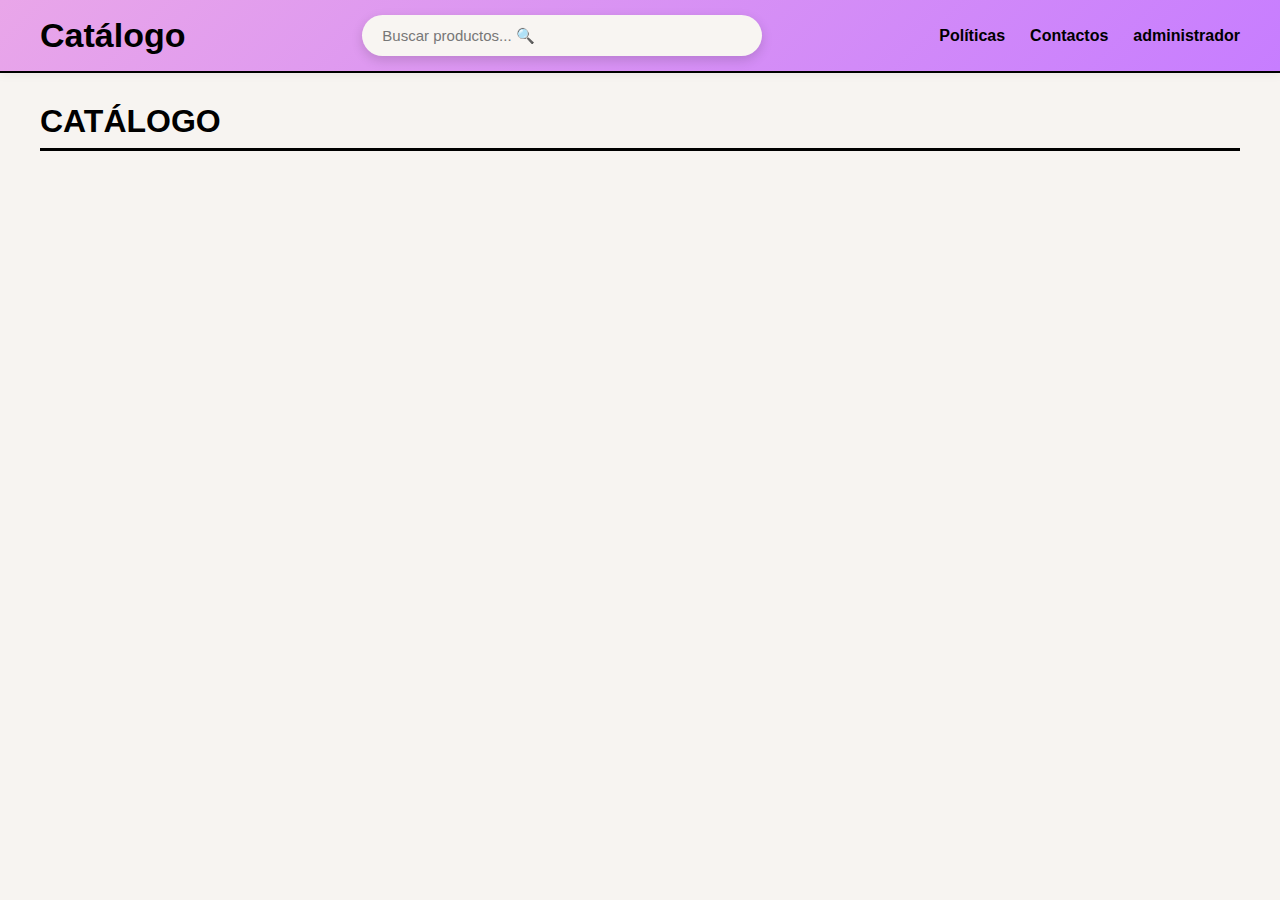
<file: index.html>
<!DOCTYPE html>
<html lang="es">
<head>
  <meta charset="UTF-8">
  <meta name="viewport" content="width=device-width, initial-scale=1.0">
  <title>DummyJSON - Catálogo</title>

 
  <link rel="stylesheet" href="header.css">
  <link rel="stylesheet" href="styles.css">
</head>

<body>

  
  <header>
    <div class="logo-section">
      <h1 class="brand-name">Catálogo</h1>
    </div>

    <div class="search-container">
      <input 
        type="text" 
        id="searchInput"
        placeholder="Buscar productos... 🔍">
    </div>

    <nav>
      <a href="#">Políticas</a>
      <a href="#">Contactos</a>
      <a href="administrador.html">administrador</a>
      
    </nav>
  </header>


  <main class="main-content">
    <section class="menu-section">
      <h2 class="section-title">Catálogo</h2>

      <div id="items-container" class="items-container">
        
      </div>
    </section>
  </main>

  
  <script src="main.js"></script>

</body>
</html>
</file>
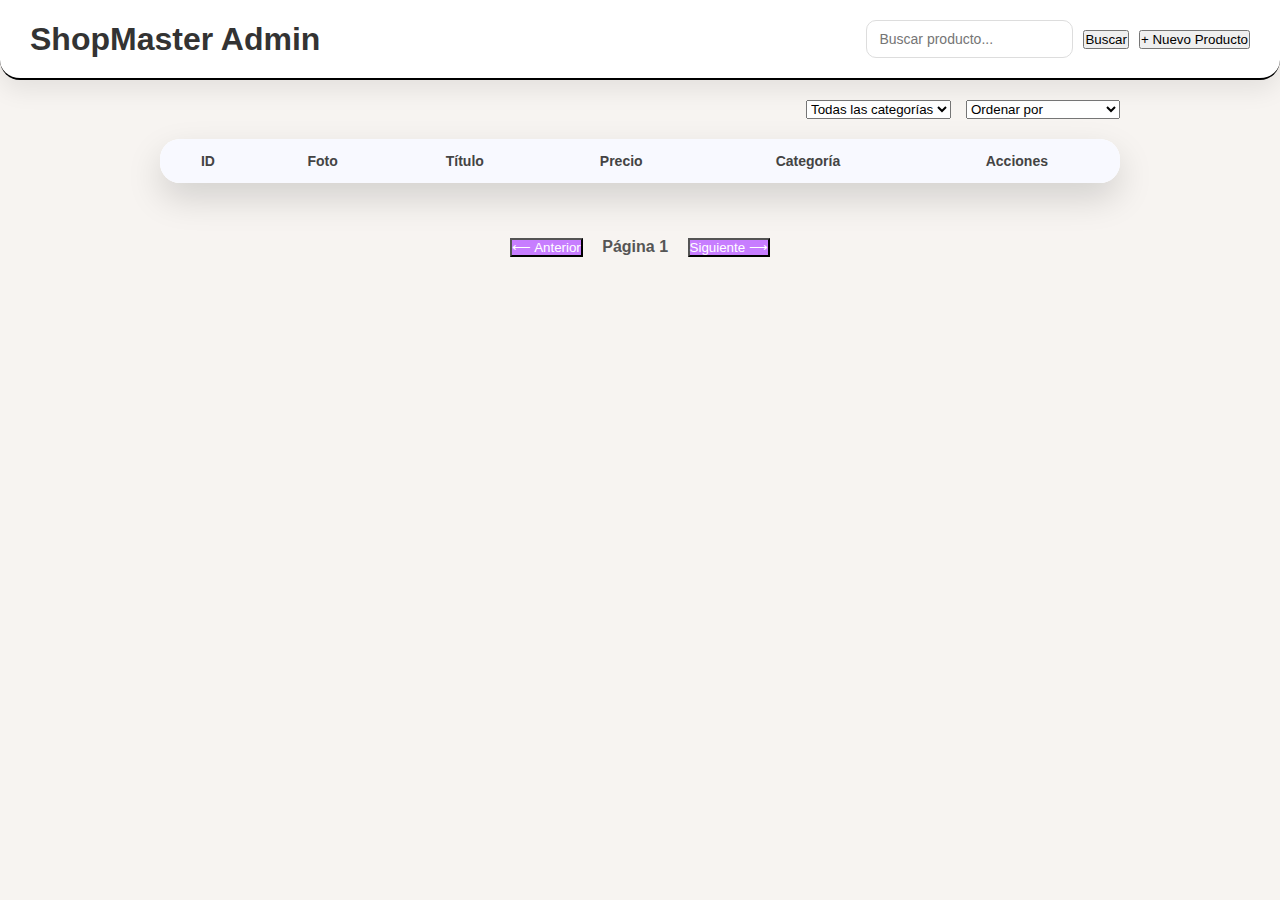
<file: administrador.html>
<!DOCTYPE html>
<html lang="es">
<head>
    <meta charset="UTF-8">
    <title>ShopMaster Admin</title>
    <meta name="viewport" content="width=device-width, initial-scale=1.0">
    <link rel="stylesheet" href="administrador.css">
    <link rel="stylesheet" href="styles.css">
</head>
<body>

<header class="topbar">
    <h1>ShopMaster Admin</h1>
    <div class="top-actions">
        <input type="text" id="busqueda" placeholder="Buscar producto...">
        <button onclick="buscar()">Buscar</button>
        <button onclick="window.location.href='agregar.html'">+ Nuevo Producto</button>
    </div>
</header>

<section class="filtros">
    <select id="filtro-categoria" onchange="filtrarCategoria()">
        <option value="">Todas las categorías</option>
    </select>

    <select id="ordenar" onchange="ordenarProductos()">
        <option value="">Ordenar por</option>
        <option value="title-asc">Título A-Z</option>
        <option value="title-desc">Título Z-A</option>
        <option value="price-asc">Precio menor a mayor</option>
        <option value="price-desc">Precio mayor a menor</option>
    </select>
</section>

<main>
    <table>
        <thead>
            <tr>
                <th>ID</th>
                <th>Foto</th>
                <th>Título</th>
                <th>Precio</th>
                <th>Categoría</th>
                <th>Acciones</th>
            </tr>
        </thead>
        <tbody id="tabla-productos"></tbody>
    </table>
</main>

<footer class="paginacion">
    <button onclick="anterior()">⟵ Anterior</button>
    <span id="info-pagina">Página 1</span>
    <button onclick="siguiente()">Siguiente ⟶</button>
</footer>

<script src="administrador.js"></script>
</body>
</html>
</file>
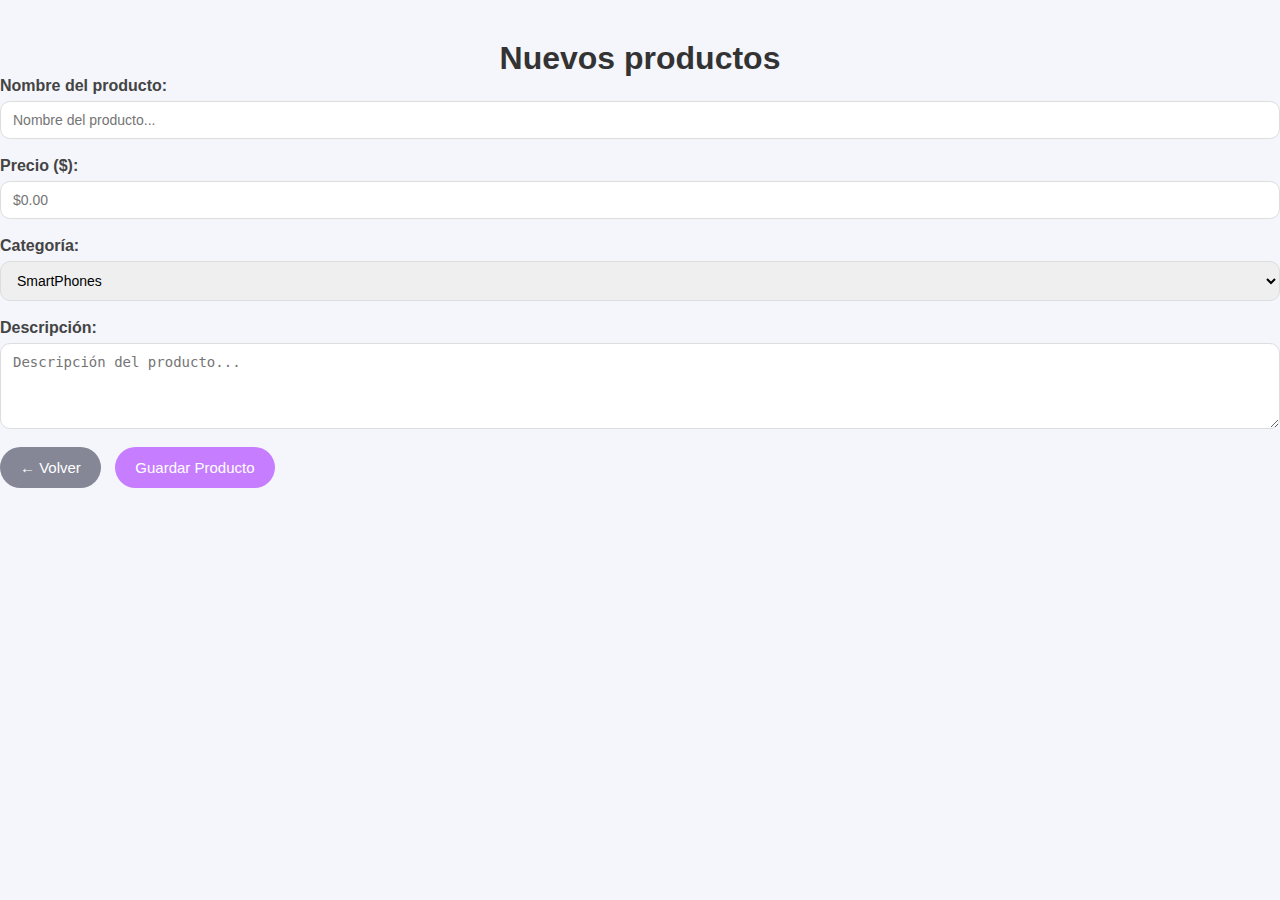
<file: agregar.html>
<!DOCTYPE html>
<html lang="es">
<head>
    <meta charset="UTF-8">
    <title>Nuevo producto</title>
    <meta name="viewport" content="width=device-width, initial-scale=1.0">
    <link rel="stylesheet" href="../styles.css">
    <link rel="stylesheet" href="agregar.css">
</head>
<body>

    <h1>Nuevos productos</h1>

    <div class="form-group">
        <label>Nombre del producto:</label>
        <input type="text" id="titulo" placeholder="Nombre del producto...">
    </div>

    <div class="form-group">
        <label>Precio ($):</label>
        <input type="number" id="precio" placeholder="$0.00">
    </div>

    <div class="form-group">
        <label>Categoría:</label>
        <select id="categoria">
            <option value="smartphones">SmartPhones</option>
            <option value="laptops">Laptops</option>
            <option value="fragrances">Fragances</option>
            <option value="skincare">Skin Care</option>
            <option value="groceries">Groceries</option>
        </select>
    </div>

    <div class="form-group">
        <label>Descripción:</label>
        <textarea id="descripcion" rows="4" placeholder="Descripción del producto..."></textarea>
    </div>

    <button class="btn-back" onclick="window.location.href='../index.html'">
        ← Volver
    </button>

    <button onclick="crearProducto()">
        Guardar Producto
    </button>

    <div id="mensaje-exito" style="display:none; margin-top:15px;"></div>

    <script src="agregar.js"></script>
</body>
</html>
</file>
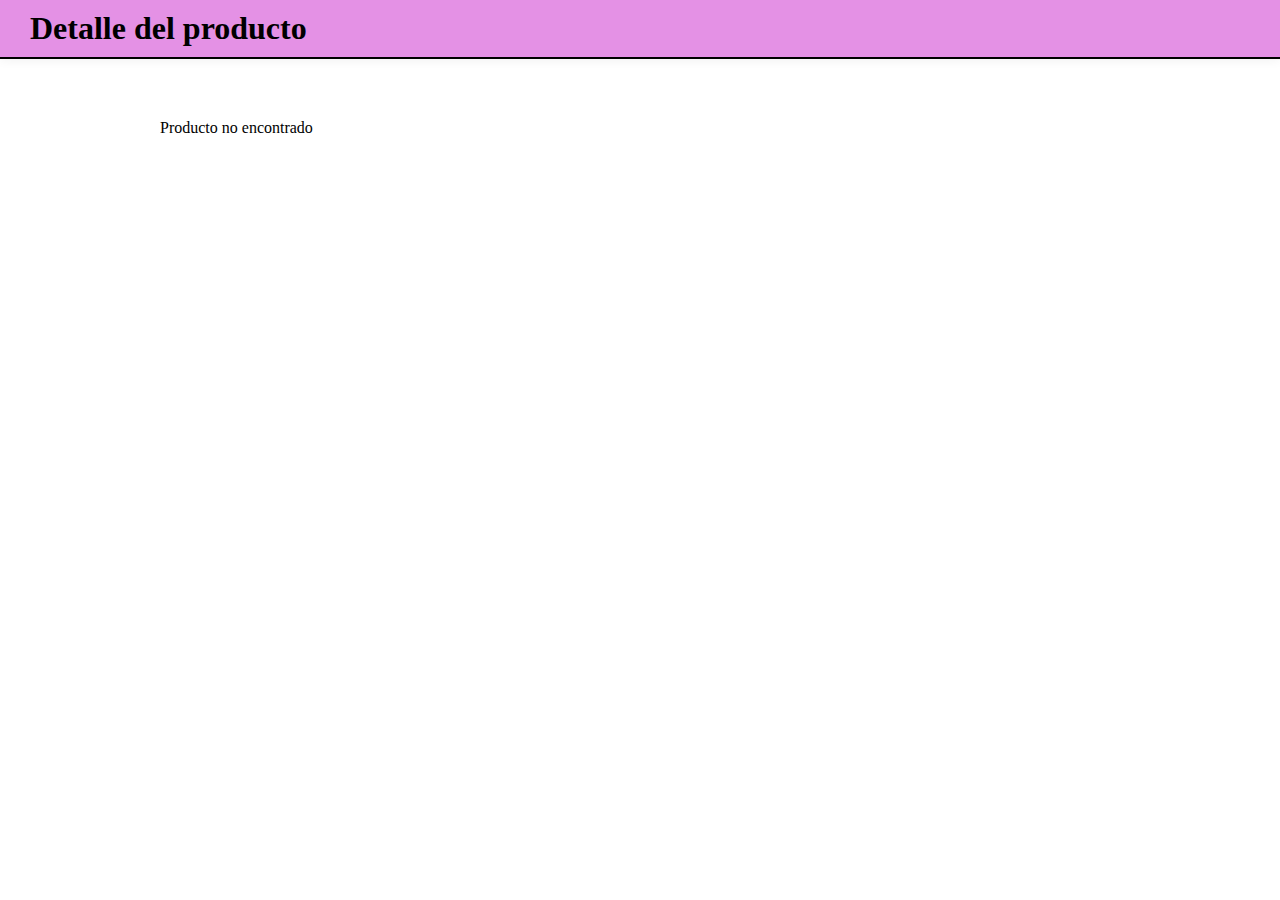
<file: vista-detalle.html>
<!DOCTYPE html>
<html lang="es">
<head>
  <meta charset="UTF-8">
  <title>Detalle del producto</title>
  <meta name="viewport" content="width=device-width, initial-scale=1.0">

  <link rel="stylesheet" href="detalle.css">
  <link rel="stylesheet" href="header.css">
</head>
<body>

<header>
  <h1 class="brand-name">Detalle del producto</h1>
</header>

<main class="detalle-container">
  <div id="detalleProducto"></div>
</main>

<script src="detalle.js"></script>
</body>
</html>
</file>
<file: styles.css>
* {
    margin: 0;
    padding: 0;
    box-sizing: border-box;
}

html {
    scroll-behavior: smooth;
}

body {
    background-color: #f7f4f1;
    font-family: "Segoe UI", sans-serif;
}

header {
    background: linear-gradient(135deg, #e9a6e9, #c77dff);
    padding: 15px 40px;
    border-bottom: 2px solid #000;
    position: sticky;
    top: 0;
    z-index: 1000;

    display: flex;
    justify-content: space-between;
    align-items: center;
    gap: 20px;
}

.brand-name {
    font-size: 34px;
    font-weight: bold;
    color: #000;
}


.search-container {
    flex: 1;
    display: flex;
    justify-content: center;
}

.search-container input {
    width: 60%;
    max-width: 400px;
    padding: 12px 20px;
    border-radius: 25px;
    border: none;
    outline: none;
    font-size: 15px;
    box-shadow: 0 4px 12px rgba(0,0,0,0.15);
}

.search-container input::placeholder {
    color: #777;
}


nav {
    display: flex;
    gap: 25px;
}

nav a {
    text-decoration: none;
    font-size: 16px;
    font-weight: 600;
    color: #000;
    transition: opacity 0.3s;
}

nav a:hover {
    opacity: 0.7;
}


.main-content {
    padding: 30px 40px 60px;
}

.section-title {
    font-size: 32px;
    font-weight: bold;
    border-bottom: 3px solid #000;
    padding-bottom: 8px;
    margin-bottom: 35px;
    text-transform: uppercase;
}


.items-container {
    display: grid;
    grid-template-columns: repeat(3, 1fr);
    gap: 30px;
    max-width: 1200px;
    margin: 0 auto;
}

/* === TARJETA === */
.menu-item {
    width: 100%;
    background-color: #fff;
    border-radius: 18px;
    padding: 18px;
    text-align: center;
    cursor: pointer;

    box-shadow: 0 10px 25px rgba(0,0,0,0.12);
    transition: transform 0.3s ease, box-shadow 0.3s ease;
}

.menu-item:hover {
    transform: translateY(-6px);
    box-shadow: 0 20px 40px rgba(0,0,0,0.2);
}

.menu-item img {
    width: 100%;
    height: 220px;
    object-fit: contain;
    margin-bottom: 15px;
}


.item-title {
    font-size: 18px;
    font-weight: bold;
    color: #3e2a2a;
    margin-bottom: 6px;
}

.item-price {
    font-size: 16px;
    font-weight: 600;
    color: #7a5b45;
    margin-bottom: 4px;
}

.item-rating {
    font-size: 14px;
    color: #444;
    margin-bottom: 4px;
}

.item-category {
    font-size: 13px;
    color: #777;
}


@media (max-width: 900px) {
    header {
        flex-wrap: wrap;
        padding: 15px 20px;
    }

    .search-container input {
        width: 100%;
    }

    .items-container {
        grid-template-columns: repeat(2, 1fr);
    }
}

@media (max-width: 500px) {
    .items-container {
        grid-template-columns: 1fr;
    }

    .brand-name {
        font-size: 26px;
    }

    nav {
        gap: 15px;
    }
}
</file>
<file: administrador.css>
/*BARRA SUPERIOR*/
.topbar {
    background: #ffffff;
    padding: 20px 30px;
    box-shadow: 0 10px 25px rgba(0,0,0,0.08);
    display: flex;
    justify-content: space-between;
    align-items: center;
    border-radius: 0 0 20px 20px;
}

.topbar h1 {
    margin: 0;
    color: #333;
}

.top-actions {
    display: flex;
    gap: 10px;
    align-items: center;
}

/* Buscador */
#busqueda {
    padding: 10px 12px;
    border-radius: 10px;
    border: 1px solid #ddd;
    font-size: 14px;
}

#busqueda:focus {
    border-color: #c77dff;
    box-shadow: 0 0 0 2px rgba(199,125,255,0.2);
    outline: none;
}

/* FILTROS */
.filtros {
    max-width: 1000px;
    margin: 20px auto;
    display: flex;
    gap: 15px;
    justify-content: flex-end;
    padding: 0 20px;
}

/* TABLA CONTENEDOR  */
main {
    max-width: 1000px;
    margin: 0 auto;
    padding: 0 20px 30px 20px;
}


table {
    width: 100%;
    border-collapse: collapse;
    background: #fff;
    border-radius: 20px;
    overflow: hidden;
    box-shadow: 0 15px 35px rgba(0,0,0,0.15);
}


th {
    background: #f8f9ff;
    color: #444;
    font-weight: bold;
    padding: 14px;
    font-size: 14px;
}


td {
    padding: 12px;
    text-align: center;
    border-bottom: 1px solid #eee;
    font-size: 14px;
}

tr:hover {
    background: #f9f7ff;
}


td img {
    width: 55px;
    height: 55px;
    object-fit: contain;
    border-radius: 10px;
}


td button {
    padding: 6px 10px;
    font-size: 14px;
    border-radius: 12px;
    margin: 2px;
}


.paginacion {
    text-align: center;
    margin: 25px 0 40px 0;
}

.paginacion button {
    background: #c77dff;
    color: white;
}

.paginacion button:hover {
    opacity: 0.85;
}

#info-pagina {
    margin: 0 15px;
    font-weight: bold;
    color: #555;
}


@media (max-width: 768px) {
    .topbar {
        flex-direction: column;
        gap: 10px;
        text-align: center;
    }

    .filtros {
        flex-direction: column;
        align-items: center;
    }

    table {
        font-size: 12px;
    }

    td img {
        width: 45px;
        height: 45px;
    }
}
</file>
<file: agregar.css>
body {
    font-family: Arial, Helvetica, sans-serif;
    background: #f4f6fb;
    margin: 0;
    padding: 0;
}

h1 {
    text-align: center;
    margin-top: 40px;
    color: #333;
}


.form-wrapper {
    max-width: 600px;
    margin: 30px auto;
    background: #fff;
    padding: 30px;
    border-radius: 20px;
    box-shadow: 0 15px 35px rgba(0,0,0,0.15);
}


.form-group {
    display: flex;
    flex-direction: column;
    margin-bottom: 18px;
}

.form-group label {
    margin-bottom: 6px;
    font-weight: bold;
    color: #444;
}


input, select, textarea {
    padding: 10px 12px;
    border-radius: 10px;
    border: 1px solid #ddd;
    font-size: 14px;
    transition: 0.2s ease;
}

input:focus, select:focus, textarea:focus {
    border-color: #c77dff;
    outline: none;
    box-shadow: 0 0 0 2px rgba(199,125,255,0.2);
}


button {
    padding: 12px 20px;
    border-radius: 25px;
    border: none;
    font-size: 15px;
    cursor: pointer;
    margin-right: 10px;
    transition: 0.2s ease;
}


.btn-back {
    background: #858796;
    color: white;
}

.btn-back:hover {
    opacity: 0.85;
}


button:not(.btn-back) {
    background: #c77dff;
    color: white;
}

button:not(.btn-back):hover {
    opacity: 0.85;
}

#mensaje-exito {
    margin-top: 20px;
    padding: 12px;
    border-radius: 12px;
    background: #f8f9ff;
    border-left: 5px solid #c77dff;
    color: #333;
    box-shadow: 0 8px 20px rgba(0,0,0,0.08);
}


@media (max-width: 600px) {
    .form-wrapper {
        margin: 15px;
        padding: 20px;
    }
}
</file>
<file: detalle.css>
.detalle-container {
    max-width: 1000px;
    margin: 40px auto;
    padding: 20px;
}

.detalle-card {
    display: grid;
    grid-template-columns: 1fr 1fr;
    gap: 40px;
    background: #fff;
    padding: 30px;
    border-radius: 20px;
    box-shadow: 0 15px 35px rgba(0,0,0,0.15);
}

.detalle-card img {
    width: 100%;
    border-radius: 16px;
    object-fit: contain;
}

.detalle-info h2 {
    font-size: 28px;
    margin-bottom: 10px;
}

.detalle-description {
    margin: 15px 0;
    color: #555;
}

.detalle-price {
    font-size: 22px;
    font-weight: bold;
    margin: 10px 0;
}

.btn-volver {
    margin-top: 20px;
    padding: 12px 25px;
    border: none;
    border-radius: 25px;
    background: #c77dff;
    color: #fff;
    font-size: 15px;
    cursor: pointer;
}

.btn-volver:hover {
    opacity: 0.85;
}

@media (max-width: 800px) {
    .detalle-card {
        grid-template-columns: 1fr;
    }
}
</file>
<file: header.css>
/* =========================================
   1. RESETEO BÁSICO
   ========================================= */
* {
    margin: 0;
    padding: 0;
    box-sizing: border-box;
}

/* =========================================
   2. HEADER (DISEÑO ESCRITORIO)
   ========================================= */
header {
    background-color: rgb(228, 145, 229);
    padding: 10px 30px;
    border-bottom: 2px solid #000;
    position: sticky;
    top: 0;
    z-index: 1000;
    box-shadow: 0 2px 10px rgba(0,0,0,0.05);
    
    /* Flexbox: Separa Logo (Izq) de ContenedorMenú (Der) */
    display: flex;
    justify-content: space-between;
    align-items: center;
    flex-wrap: wrap; 
}

 /* ---Barra de busqueda--- */
  .search-container {
    position: relative;
    display: flex;
    align-items: center;
}

.search-container input{
    width: 220px;
    padding: 10px 38px 10px 14px;
    border-radius: 25px;
    border: 1px solid #d4afd6;
    font-size: 14px;
    outline: none;
    transition: all 0.3s ease;
    background-color: #f8f5f2

}

.search-container input:focus {
     border-color: #7d478b;
    background-color: #fff;
    box-shadow: 0 0 0 3px rgba(139, 66, 138, 0.15);
}

.search-container input::placeholder {

     color: #8f7a9a;
}




/* --- CONTENEDOR DEL MENÚ --- */
.header-menu-container {
    display: flex;
    align-items: center;
    gap: 30px;
}

/* --- NAVEGACIÓN --- */
nav {
    display: flex;
    gap: 25px;
    align-items: center;
}

nav a {
    text-decoration: none;
    color: #333;
    font-size: 16px;
    font-weight: 500;
    transition: color 0.3s ease;
}

nav a:hover {
    color: #8b6f47;
}

/* --- ACCIONES DE USUARIO --- */
.user-actions {
    display: flex;
    align-items: center;
    gap: 15px;
}

/* Estilos de botones */
.btn-login {
    text-decoration: none;
    color: #333;
    font-weight: 600;
    font-size: 15px;
    transition: color 0.3s;
}
.btn-login:hover { color: #8b6f47; }

.btn-unete {
    text-decoration: none;
    background-color: #8b6f47;
    color: white !important;
    padding: 10px 22px;
    border-radius: 25px;
    font-size: 15px;
    font-weight: 600;
    transition: all 0.3s ease;
}
.btn-unete:hover {
    transform: translateY(-2px);
    box-shadow: 0 4px 8px rgba(0,0,0,0.15);
    opacity: 0.9;
}

/* =========================================
   3. FOOTER Y SECCIÓN VALUES (ORIGINAL)
   ========================================= */
footer {
    margin-top: auto; 
    background-color: #d9c9b3;
    text-align: center;
    padding: 20px;
    border-top: 2px solid #8b7355;
}

footer > a {
    display: inline-block;
    margin: 15px 0 25px 0;
    color: #5f5248;
    font-size: 15px;
    font-weight: 600;
    text-decoration: none;
    transition: all 0.3s ease;
}

footer > a:hover { 
    color: #4a3c2e; 
    text-decoration: underline; 
}

.footer-text {
    font-size: 14px;
    color: #333;
    font-weight: 600;
}

.values {
    padding: 40px 20px;
    background-color: #d9c9b3;
    text-align: center;
}

.values h2 {
    font-size: 32px;
    color: #4a3c2e;
    margin-bottom: 40px;
}

/* GRID ORIGINAL: 225px minmax */
.values-grid {
    display: grid;
    grid-template-columns: repeat(auto-fit, minmax(225px, 1fr));
    gap: 20px;
    max-width: 1150px;
    margin: 0 auto;
}

.values-grid > a {
    text-decoration: none;
    color: inherit;
    display: block;
    height: 100%;
    transition: transform 0.3s;
}

.value-card {
    background-color: #f3ebe4;
    border: 2px solid #d6c0af;
    padding: 30px;
    border-radius: 14px;
    box-shadow: 0 6px 20px rgba(0, 0, 0, 0.08);
    height: 100%;
    display: flex;
    flex-direction: column;
    justify-content: center;
    align-items: center;
}


.value-card h3 { color: #7a5b45; margin-bottom: 10px; font-size: 20px; }
.value-card p { color: #5f5248; font-size: 15px; line-height: 1.5; }


/* =========================================
   4. RESPONSIVE (MÓVIL - MENÚ HAMBURGUESA)
   ========================================= */
@media (max-width: 900px) {
    header {
        padding: 10px 20px;
    }

    /* 1. Ajuste de Logo */
    .header-logo-img {
        height: 50px;
        margin-right: 10px;
    }
    .brand-name {
        font-size: 24px;
    }

    /* 2. Mostrar Botón Hamburguesa */
    .hamburger-btn {
        display: block;
    }

    /* 3. Menú Desplegable (Estilo tipo cajón) */
    .header-menu-container {
        display: none; /* Se oculta inicialmente */
        width: 100%;
        flex-direction: column;
        align-items: center;
        padding-top: 20px;
        border-top: 1px solid #eee;
        margin-top: 10px;
        background-color: white;
    }

    /* 4. Clase para mostrar el menú (se activa con JS) */
    .header-menu-container.show {
        display: flex;
        animation: fadeIn 0.3s ease;
    }

    /* Ajustes internos del menú desplegado */
    /* Usamos 'header nav' para asegurar especificidad y no afectar otros navs */
    header nav {
        flex-direction: column;
        gap: 0;
        width: 100%;
        text-align: center;
    }
    
    header nav a {
        display: block;
        padding: 15px;
        width: 100%;
        border-bottom: 1px solid #f0f0f0;
        font-size: 16px;
    }

    .user-actions {
        flex-direction: column;
        gap: 20px;
        margin-top: 20px;
        width: 100%;
        padding-bottom: 20px;
        justify-content: center;
    }
    
    /* Botones anchos para tocar fácil */
    .btn-login, .btn-unete {
        width: 80%;
        text-align: center;
        display: block;
        padding: 12px;
        margin: 0 auto;
    }
}

/* Animación suave de aparición del menú */
@keyframes fadeIn {
    from { opacity: 0; transform: translateY(-10px); }
    to { opacity: 1; transform: translateY(0); }
}
</file>
